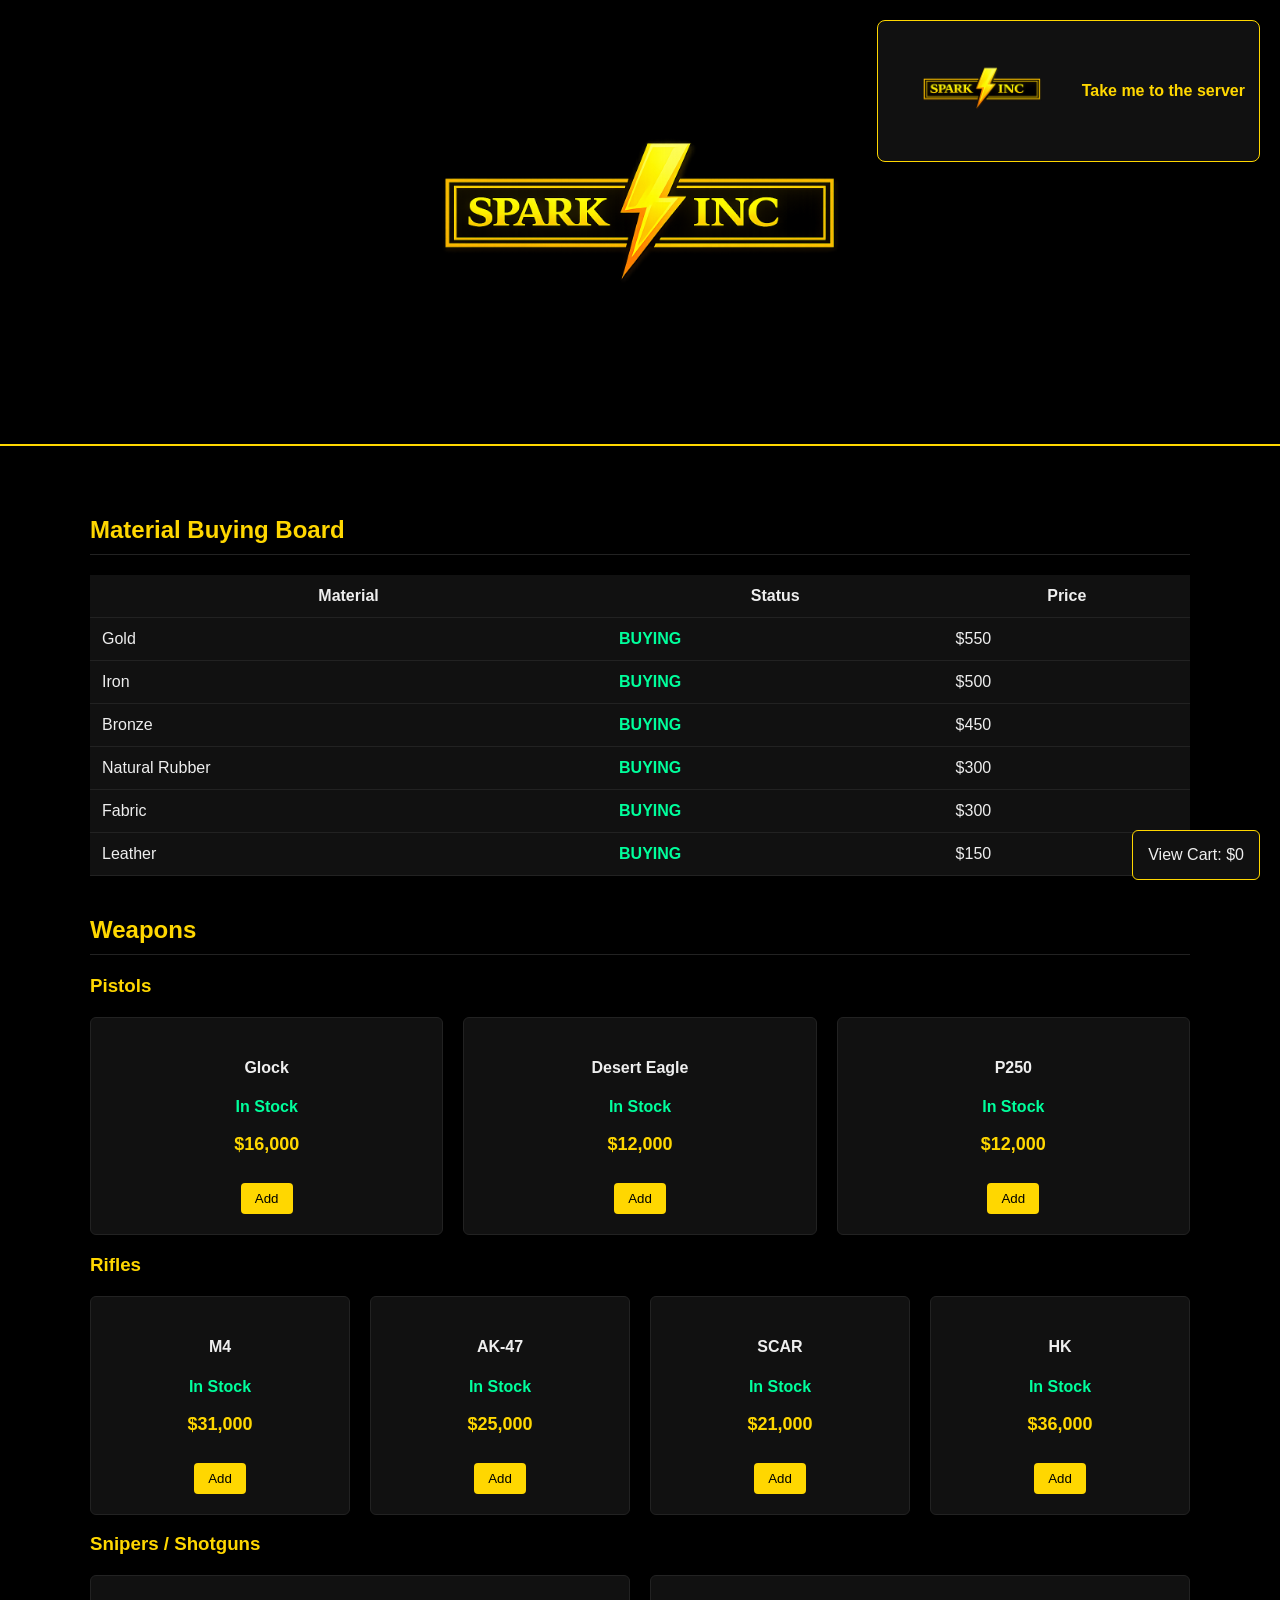
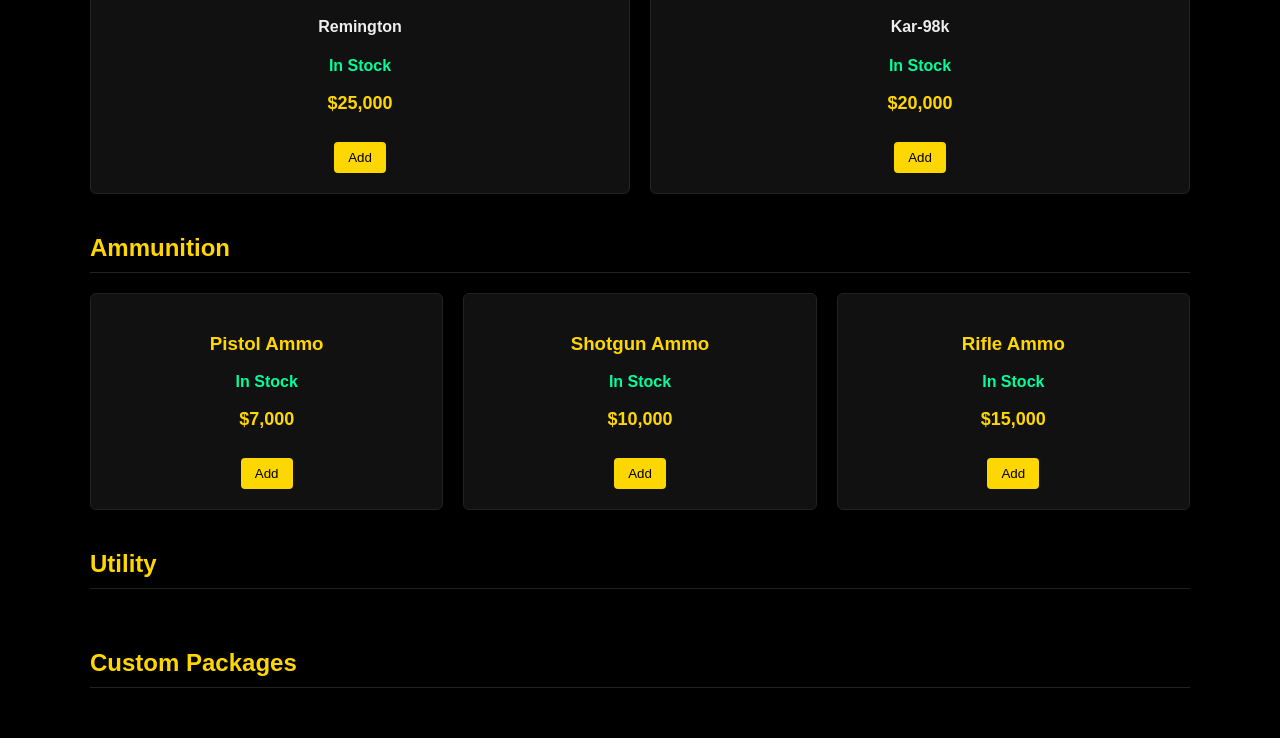
<file: index.html>
<!DOCTYPE html>
<html>
<head>
<title>Spark Inc Marketplace</title>
<style>
body{margin:0;font-family:Arial;background:#000;color:#eee;}
header{text-align:center;padding:20px;border-bottom:2px solid gold;}
.logo{width:600px;max-width:90%;}
.container{width:1100px;max-width:95%;margin:auto;padding:30px;}
h2{color:gold;border-bottom:1px solid #222;padding-bottom:10px;margin-top:40px;}
h3{color:gold;}
.grid{display:grid;grid-template-columns:repeat(auto-fit,minmax(200px,1fr));gap:20px;margin-top:20px;}
.card{background:#111;padding:20px;border-radius:6px;text-align:center;border:1px solid #222;transition:0.2s;}
.card:hover{border:1px solid gold;transform:scale(1.03);}
.price{color:gold;font-weight:bold;font-size:18px;}
button{background:gold;border:none;padding:8px 14px;border-radius:4px;cursor:pointer;margin-top:10px;}
table{width:100%;border-collapse:collapse;background:#111;margin-top:20px;}
th,td{padding:12px;border-bottom:1px solid #222;}
.buy{color:#00ff9c;font-weight:bold;}
.low{color:#ffd000;font-weight:bold;}
.no{color:#ff4d4d;font-weight:bold;}
.totalBox{position:fixed;bottom:20px;right:20px;background:#111;border:1px solid gold;padding:15px;border-radius:6px;cursor:pointer;z-index:1000;transition:0.2s;}
.totalBox:hover{transform:scale(1.05);border-color:#ffd000;}
.discordTab{position:fixed;top:20px;right:20px;display:flex;align-items:center;gap:10px;background:#111;border:1px solid gold;padding:10px 14px;border-radius:8px;z-index:1000;transition:0.2s;}
.discordTab:hover{transform:scale(1.05);border-color:#ffd000;}
.discordTab img{width:180px;cursor:pointer;}
.discordText{color:gold;font-weight:bold;font-size:16px;white-space:nowrap;}
#cartPopup{display:none;position:fixed;top:50%;left:50%;transform:translate(-50%,-50%);background:#111;border:2px solid gold;border-radius:8px;padding:20px;width:400px;max-width:90%;z-index:2000;}
#cartPopup h3{margin-top:0;color:gold;text-align:center;border-bottom:1px solid #222;padding-bottom:10px;}
#cartPopup ul{list-style:none;padding:0;max-height:300px;overflow-y:auto;margin-bottom:10px;}
#cartPopup li{padding:6px 0;border-bottom:1px solid #222;display:flex;justify-content:space-between;}
#cartPopup .footerButtons{display:flex;justify-content:space-between;margin-top:10px;}
#cartPopup button.closeCart{background:#ff4d4d;color:#000;border:none;padding:6px 10px;border-radius:4px;cursor:pointer;}
#phonePopup{display:none;position:fixed;bottom:20px;left:50%;transform:translateX(-50%);background:#111;border:2px solid gold;border-radius:8px;padding:20px;width:300px;max-width:90%;text-align:center;}
#phonePopup input{width:80%;padding:6px;margin-bottom:10px;border-radius:4px;border:1px solid #222;}
#phonePopup button{padding:6px 12px;border-radius:4px;border:none;background:gold;cursor:pointer;font-weight:bold;}
</style>
</head>
<body>

<header>
<img src="images/spark-logo.png" class="logo" alt="Spark Inc logo">
</header>

<div class="container">

<h2>Material Buying Board</h2>
<table id="materialsTable">
<tr>
<th>Material</th>
<th>Status</th>
<th>Price</th>
</tr>
</table>

<h2>Weapons</h2>
<div id="weaponGrid"></div>

<h2>Ammunition</h2>
<div id="ammoGrid" class="grid"></div>

<h2>Utility</h2>
<div id="utilityGrid" class="grid"></div>

<h2>Custom Packages</h2>
<div id="packageGrid" class="grid"></div>

</div>

<div class="totalBox" id="viewCartBtn">View Cart: $<span id="total">0</span></div>

<div id="cartPopup">
  <h3>Your Cart</h3>
  <ul id="cartList"></ul>
  <p style="text-align:right;font-weight:bold;">Total: $<span id="cartTotal">0</span></p>
  <div class="footerButtons">
    <button class="closeCart" id="closeCartBtn">Close</button>
    <button id="checkoutBtn">Checkout / Enter Phone</button>
  </div>
</div>

<div id="phonePopup">
  <h3>Enter Your In-Game Phone</h3>
  <input type="text" id="phoneInput" placeholder="e.g. 123-4567">
  <br>
  <button id="submitPhoneBtn">Submit</button>
</div>

<a href="https://discord.gg/4Rwxh5gy" target="_blank">
<div class="discordTab">
<img src="images/spark-logo.png">
<div class="discordText">Take me to the server</div>
</div>
</a>

<script>
let total=0;
let cartItems=[];

function addPrice(price,name){
    price = price.toString().replace(/,/g,"");
    total += Number(price);
    cartItems.push({name:name, price:Number(price)});
    updateTotal();
}

function updateTotal(){
    document.getElementById("total").innerText = total.toLocaleString();
    document.getElementById("cartTotal").innerText = total.toLocaleString();
}

document.getElementById("viewCartBtn").addEventListener("click",()=>{
    let list = document.getElementById("cartList");
    list.innerHTML="";
    cartItems.forEach(item=>{
        let li = document.createElement("li");
        li.innerHTML = `<span>${item.name}</span><span>$${item.price.toLocaleString()}</span>`;
        list.appendChild(li);
    });
    document.getElementById("cartPopup").style.display="block";
});

document.getElementById("closeCartBtn").addEventListener("click",()=>{
    document.getElementById("cartPopup").style.display="none";
});

document.getElementById("checkoutBtn").addEventListener("click", ()=> {
    document.getElementById("cartPopup").style.display="none";
    document.getElementById("phonePopup").style.display="block";
});

document.getElementById("submitPhoneBtn").addEventListener("click", async ()=>{
    let phone = document.getElementById("phoneInput").value.trim();
    if(phone === ""){
        alert("Please enter your in-game phone number!");
        return;
    }

    try {
        await fetch("http://localhost:3000/sendDiscord", {
            method: "POST",
            headers: {"Content-Type": "application/json"},
            body: JSON.stringify({ phone: phone, cart: cartItems })
        });
        alert("Order sent to Discord!");
        document.getElementById("phonePopup").style.display="none";
        cartItems = [];
        total = 0;
        updateTotal();
    } catch(err) {
        alert("Failed to send order. Check server.");
        console.error(err);
    }
});

fetch("prices.json")
.then(response=>response.json())
.then(data=>{
    /* MATERIALS */
    let materialsTable=document.getElementById("materialsTable");
    data.materials.forEach(item=>{
        if(["Coal","Scrap Plastic","Wood"].includes(item.name)) return;
        let row=document.createElement("tr");
        let statusClass="no";
        if(item.status==="BUYING") statusClass="buy";
        if(item.status==="LOW DEMAND") statusClass="low";
        row.innerHTML = `
            <td>${item.name}</td>
            <td class="${statusClass}">${item.status}</td>
            <td>$${item.price}</td>
        `;
        materialsTable.appendChild(row);
    });

    /* WEAPONS */
    let weaponGrid=document.getElementById("weaponGrid")
    for (let category in data.weapons){
        let section=document.createElement("div")
        let heading=document.createElement("h3")
        heading.innerText=category
        section.appendChild(heading)
        let grid=document.createElement("div")
        grid.className="grid"
        data.weapons[category].forEach(item=>{
            let card=document.createElement("div");
            card.className="card";
            let nameEl = document.createElement("h4");
            nameEl.innerText = item.name;
            card.appendChild(nameEl);
            let statusEl = document.createElement("p");
            statusEl.className = item.status === "OUT OF STOCK" ? "no" : "buy";
            statusEl.innerText = item.status || "In Stock";
            card.appendChild(statusEl);
            let priceEl = document.createElement("p");
            priceEl.className = "price";
            priceEl.innerText = "$" + item.price;
            card.appendChild(priceEl);
            let btn = document.createElement("button");
            btn.innerText = "Add";
            if(item.status==="OUT OF STOCK") btn.disabled = true;
            btn.addEventListener("click",()=> addPrice(item.price,item.name));
            card.appendChild(btn);
            grid.appendChild(card);
        })
        section.appendChild(grid)
        weaponGrid.appendChild(section)
    }

    /* AMMO */
    let ammoGrid=document.getElementById("ammoGrid")
    data.ammo.forEach(item=>{
        let card=document.createElement("div");
        card.className="card";
        let nameEl = document.createElement("h3");
        nameEl.innerText = item.name;
        card.appendChild(nameEl);
        let statusEl = document.createElement("p");
        statusEl.className = item.status==="OUT OF STOCK"?"no":"buy";
        statusEl.innerText = item.status || "In Stock";
        card.appendChild(statusEl);
        let priceEl = document.createElement("p");
        priceEl.className="price";
        priceEl.innerText = "$" + item.price;
        card.appendChild(priceEl);
        let btn = document.createElement("button");
        btn.innerText = "Add";
        if(item.status==="OUT OF STOCK") btn.disabled = true;
        btn.addEventListener("click",()=> addPrice(item.price,item.name));
        card.appendChild(btn);
        ammoGrid.appendChild(card);
    });

    /* UTILITY */
    let utilityGrid=document.getElementById("utilityGrid")
    data.utility.forEach(item=>{
        let card=document.createElement("div");
        card.className="card";
        let nameEl = document.createElement("h3");
        nameEl.innerText = item.name;
        card.appendChild(nameEl);
        let statusEl = document.createElement("p");
        statusEl.className = item.status==="OUT OF STOCK"?"no":"buy";
        statusEl.innerText = item.status || "In Stock";
        card.appendChild(statusEl);
        let priceEl = document.createElement("p");
        priceEl.className="price";
        priceEl.innerText="$" + item.price;
        card.appendChild(priceEl);
        let btn = document.createElement("button");
        btn.innerText="Add";
        if(item.status==="OUT OF STOCK") btn.disabled = true;
        btn.addEventListener("click",()=> addPrice(item.price,item.name));
        card.appendChild(btn);
        utilityGrid.appendChild(card);
    });

    /* PACKAGES */
    let packageGrid=document.getElementById("packageGrid")
    data.packages.forEach(item=>{
        let card=document.createElement("div");
        card.className="card";
        let nameEl=document.createElement("h3");
        nameEl.innerText=item.name;
        card.appendChild(nameEl);
        let contentsEl=document.createElement("p");
        contentsEl.innerText=item.contents;
        card.appendChild(contentsEl);
        let priceEl=document.createElement("p");
        priceEl.className="price";
        priceEl.innerText="$" + item.price;
        card.appendChild(priceEl);
        let btn=document.createElement("button");
        btn.innerText="Add";
        btn.addEventListener("click",()=> addPrice(item.price,item.name));
        card.appendChild(btn);
        packageGrid.appendChild(card);
    })
})
</script>

</body>
</html>
</file>
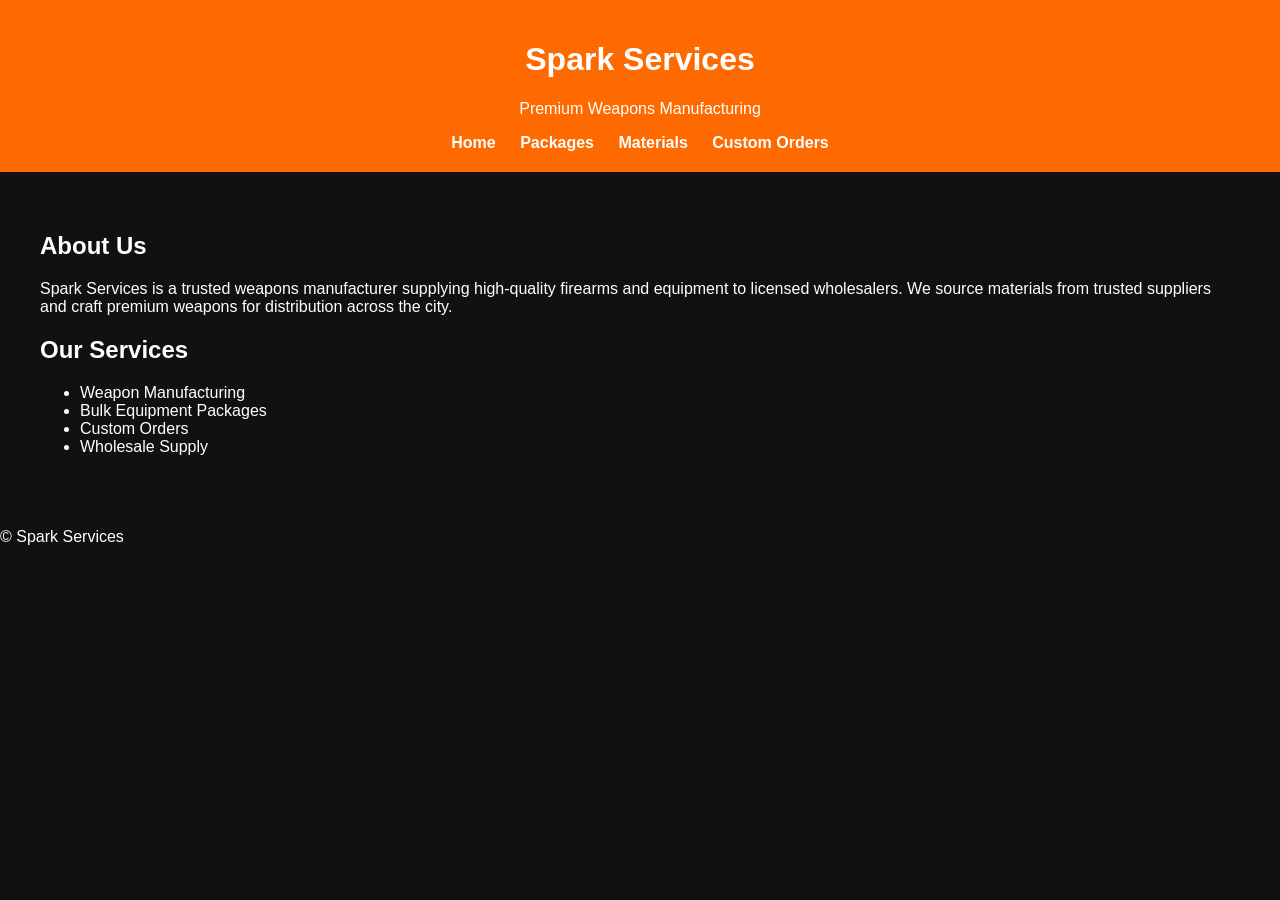
<file: spark-services-site/index.html>
<!DOCTYPE html>
<html>
<head>
<title>Spark Services</title>
<link rel="stylesheet" href="style.css">
</head>

<body>

<header>
<h1>Spark Services</h1>
<p>Premium Weapons Manufacturing</p>

<nav>
<a href="index.html">Home</a>
<a href="packages.html">Packages</a>
<a href="materials.html">Materials</a>
<a href="custom.html">Custom Orders</a>
</nav>
</header>

<section class="main">

<h2>About Us</h2>

<p>
Spark Services is a trusted weapons manufacturer supplying high-quality
firearms and equipment to licensed wholesalers.  
We source materials from trusted suppliers and craft premium weapons
for distribution across the city.
</p>

<h2>Our Services</h2>

<ul>
<li>Weapon Manufacturing</li>
<li>Bulk Equipment Packages</li>
<li>Custom Orders</li>
<li>Wholesale Supply</li>
</ul>

</section>

<footer>
<p>© Spark Services</p>
</footer>

</body>
</html>
</file>
<file: spark-services-site/style.css>
body{
font-family: Arial;
background:#111;
color:white;
margin:0;
}

header{
background:#ff6a00;
padding:20px;
text-align:center;
}

nav a{
color:white;
margin:10px;
text-decoration:none;
font-weight:bold;
}

.main{
padding:40px;
}

.package{
background:#222;
padding:20px;
margin:20px;
border-radius:8px;
}

.price{
color:#00ff90;
font-size:20px;
}

table{
width:100%;
background:#222;
}

td,th{
padding:10px;
}
</file>
